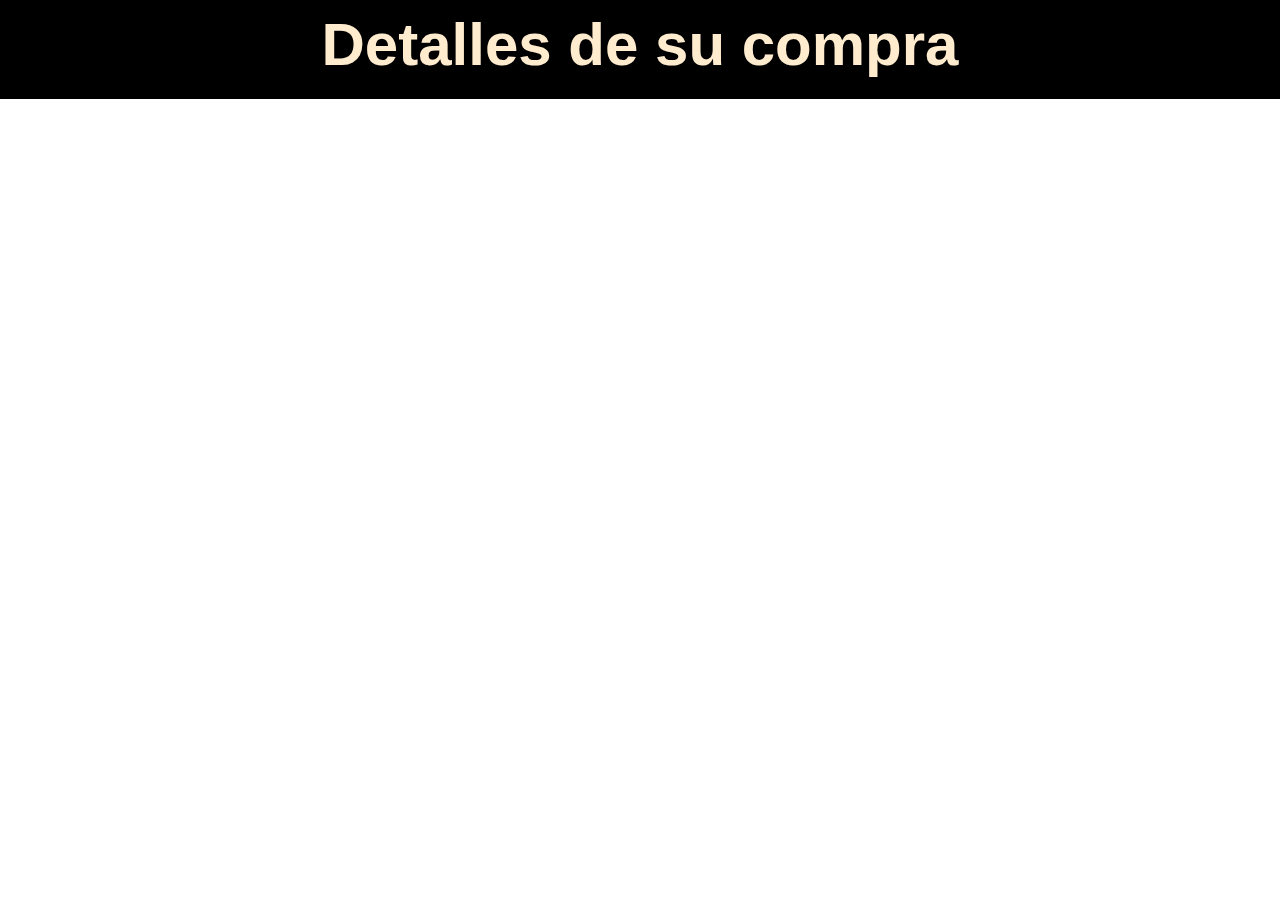
<file: compra.html>
<!DOCTYPE html>
<html lang="en">
<head>
    <meta charset="UTF-8">
    <meta http-equiv="X-UA-Compatible" content="IE=edge">
    <meta name="viewport" content="width=device-width, initial-scale=1.0">
    <link rel="stylesheet" href="style.css">
    <title>Document</title>
</head>
<body class="compra">
    <nav>
        <h1 class="h1-compra"> Detalles de su compra</h1>
    </nav>
    <script src="carrito.js"></script>
</body>
</html>
</file>
<file: style.css>
* {
    margin: 0;
    padding: 0;
}


body {
        background-image: url("img/12408-ciudades.jpg");
        background-attachment: fixed;
        background-size: 100%;
        background-repeat: no-repeat;
        background-position: center center;

}


h1 {
    font-size: 60px;
    align-content: space-between;
    top: 40%;
    padding-top:200px;
    padding-bottom: 20px;
}

h3 {
    font-size: 60px;
    align-content: space-between;
    top: 40%;
    padding-top:190px;
    padding-bottom: 5px;
}

.flechita {
    text-align: center;
    padding-top: 5px;
    padding-bottom: 400px;
    
}
img .flechita
{
    -webkit-animation: pulse 2s infinite;
 
}

#oscu:before {
	content:'';
	position: absolute;
	width:100%;
    height:300%;
	background-color: rgba(26, 58, 128, 0.6);
    z-index:-1;
}

nav {
    background-color: cornflowerblue;
    width: auto;
    color: beige;
}

.titulo p {
    text-align: center;
    font-family: Verdana, Geneva, Tahoma, sans-serif;
    font-size: 70px;
    background-color: beige;
    padding-top:25px;
    padding-bottom: 5px;
    width: 100%;
    
}

.card {
    border: none;
}

  @media only screen and (min-width: 401px ) and (max-width: 960px) {
    body {
    background-color: white;
    }
    img {
        max-width: 100%;
        width: auto;
    }
}

@media only screen and (min-width: 961px) {
    body {
        background-color: white;
    }   
    img {
        max-width: 100%;
        width: auto;
    } 
}


p {
    background-color: bisque;
    
    text-align: center;
}

h2 {
    background-color: beige;
    color: rgb(78, 116, 118);
    text-align: center;
}

.section-contacto { 
    padding: 30px 10px;
    text-align: center;
    background-color: rgb(31, 30, 30);
    font-size: large;
    margin-top: 25px;
    color: whitesmoke;

}
form {
    align-items: center;
}

footer {
    background-color: #FFF;
    font-family: Verdana, Geneva, Tahoma, sans-serif;
    padding: 50px 10px;
    display: flex;
    align-items: center;
    justify-content: space-between;
       
}

ul {
    list-style: none;
}

.copy {
    background-color: burlywood;
    color: black;
    font-style: oblique;
    font-size: x-small;
    text-align: center;
}

aside {
    background-color: #FFF;
}

a {
 color: blanchedalmond;
}

h5 {
    text-align: center;
}

nav {
    background-color: black;
    color: blanchedalmond;
    text-align: center;
}

.compra {
    background-image: none;
}

.h1-compra {
    font-family: 'Segoe UI', Tahoma, Geneva, Verdana, sans-serif;
    padding-top: 10px;

}
</file>
